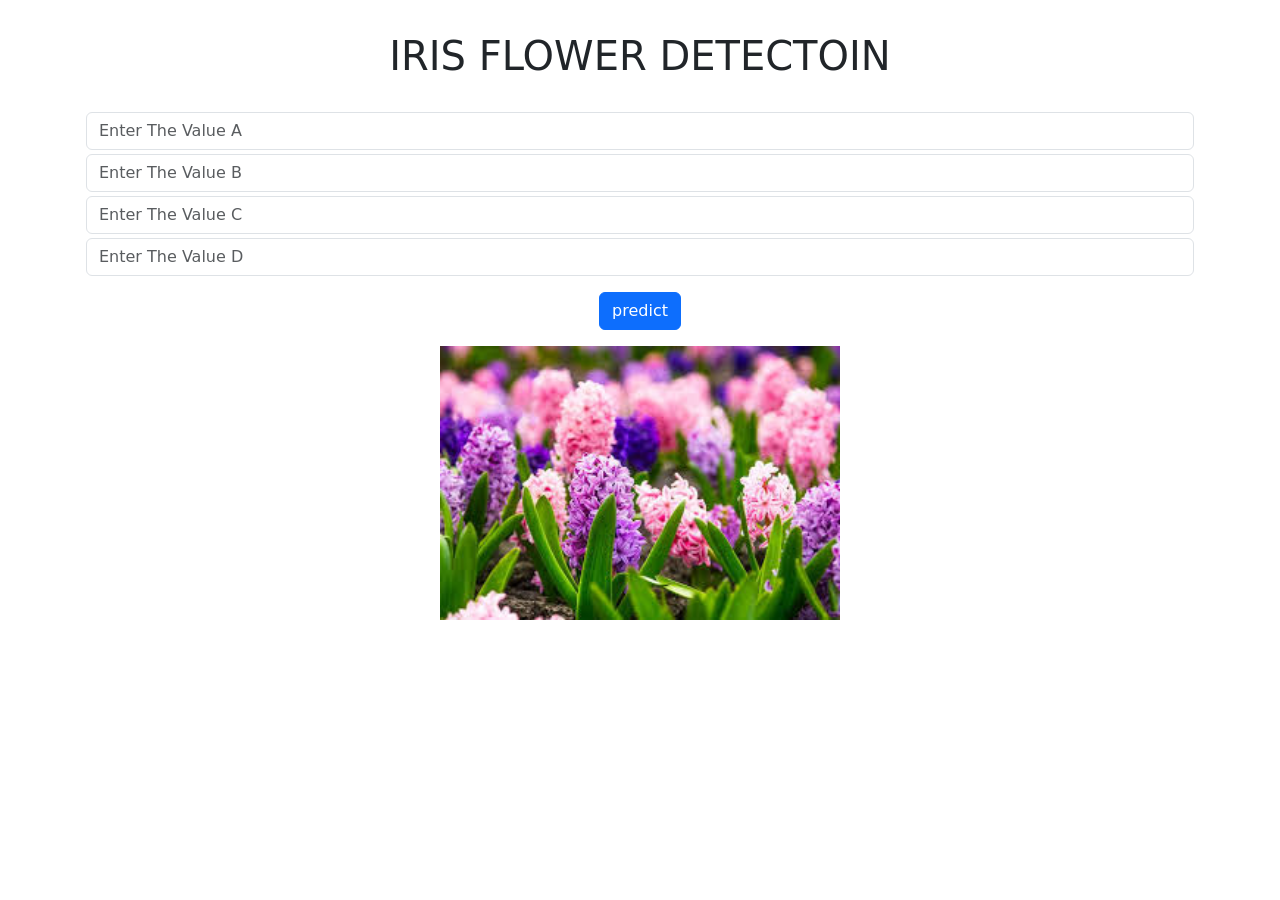
<file: flower_detector/templates/home.html>
<!DOCTYPE html>
<html lang="en">
<head>
    <meta charset="UTF-8">
    <meta http-equiv="X-UA-Compatible" content="IE=edge">
    <meta name="viewport" content="width=device-width, initial-scale=1.0">
    <title>IRIS Flower Detection</title>
    <link href="https://cdn.jsdelivr.net/npm/bootstrap@5.0.2/dist/css/bootstrap.min.css" rel="stylesheet" integrity="sha384-EVSTQN3/azprG1Anm3QDgpJLIm9Nao0Yz1ztcQTwFspd3yD65VohhpuuCOmLASjC" crossorigin="anonymous">
    <script src="https://cdn.jsdelivr.net/npm/bootstrap@5.0.2/dist/js/bootstrap.bundle.min.js" integrity="sha384-MrcW6ZMFYlzcLA8Nl+NtUVF0sA7MsXsP1UyJoMp4YLEuNSfAP+JcXn/tWtIaxVXM" crossorigin="anonymous"></script>
</head>
<body>
    <div class="container-fluid">
        <h1 class="text-center m-3 p-3">IRIS FLOWER DETECTOIN</h1>
        <div class="container">
          <!-- url for home means it will search home function in app.py -->
            <form method="POST" action="{{url_for('home')}}">
                <div class="m-1">
                  <input name="a" placeholder="Enter The Value A" type="text" class="form-control" id="valueA">
                </div>
                <div class="m-1">
                  <input name="b" placeholder="Enter The Value B" type="text" class="form-control" id="valueB">
                </div>
                <div class="m-1">
                  <input name="c" placeholder="Enter The Value C" type="text" class="form-control" id="valueC">
                </div>
                <div class="m-1">
                  <input name="d" placeholder="Enter The Value D" type="text" class="form-control" id="valueD">
                </div>
                <input value="predict" type="submit" class="d-block my-3 mx-auto btn btn-primary"></input>
              </form>
        </div>
        <div>
              <img class="d-block mx-auto" width="400" src="../static//images/images.jpg" alt="">
        </div>
    </div>
</body>
</html>
</file>
